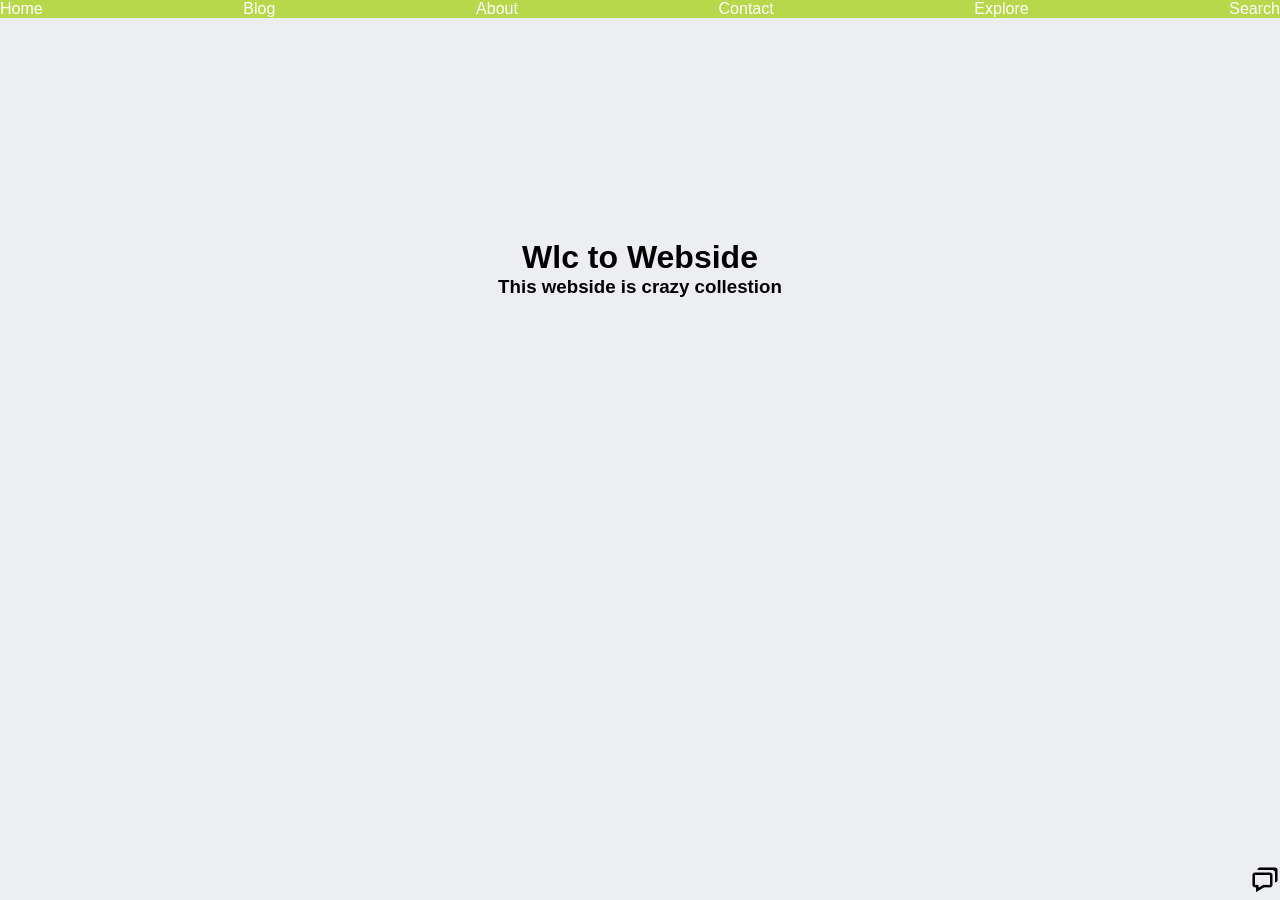
<file: webside.html>
<!DOCTYPE html>
<html lang="en">
<head>
    <meta charset="UTF-8">
    <meta name="viewport" content="width=, initial-scale=1.0">
    <title>Document</title>
    <link href='https://unpkg.com/boxicons@2.1.4/css/boxicons.min.css' rel='stylesheet'>
    <style>
        *{
            margin: 0;
            padding: 0;
            font-family: "Poppin",sans-serif;
        }
        body{
            background-color: rgb(237, 238, 242);
        }
        .contener .list{
            display: flex;
            color: #fff;
            background-color: rgb(183, 216, 74);
            justify-content: space-between;
        }
        .text{
            display: flex;
            justify-content: center;
            align-items: center;
            flex-wrap: wrap;
            flex-direction: column;
            height:500px;
        }
        .text h3{
            font-weight: 0.5%;
        }
        .chatbox{
            margin: auto;
            position: absolute;
            bottom: 0;
            right: 0;
            font-size: 30PX;
            font-weight:2% ;
            }
    </style>
</head>
<body>
    <div class="contener">
        <nav class="list">
            <p>Home</p>
            <p>Blog</p>
            <p>About</p>
            <p>Contact</p>
            <p>Explore</p>
            <p>Search</p>
        </nav>
        

    </div>
    <div class="text">
            <h1>Wlc to Webside</h1>
            <h3>This webside is crazy collestion</h3>
    </div>
    <div class="chatbox">
        <i class='bx bx-chat'></i>
    </div>
</body>
</html>
</file>
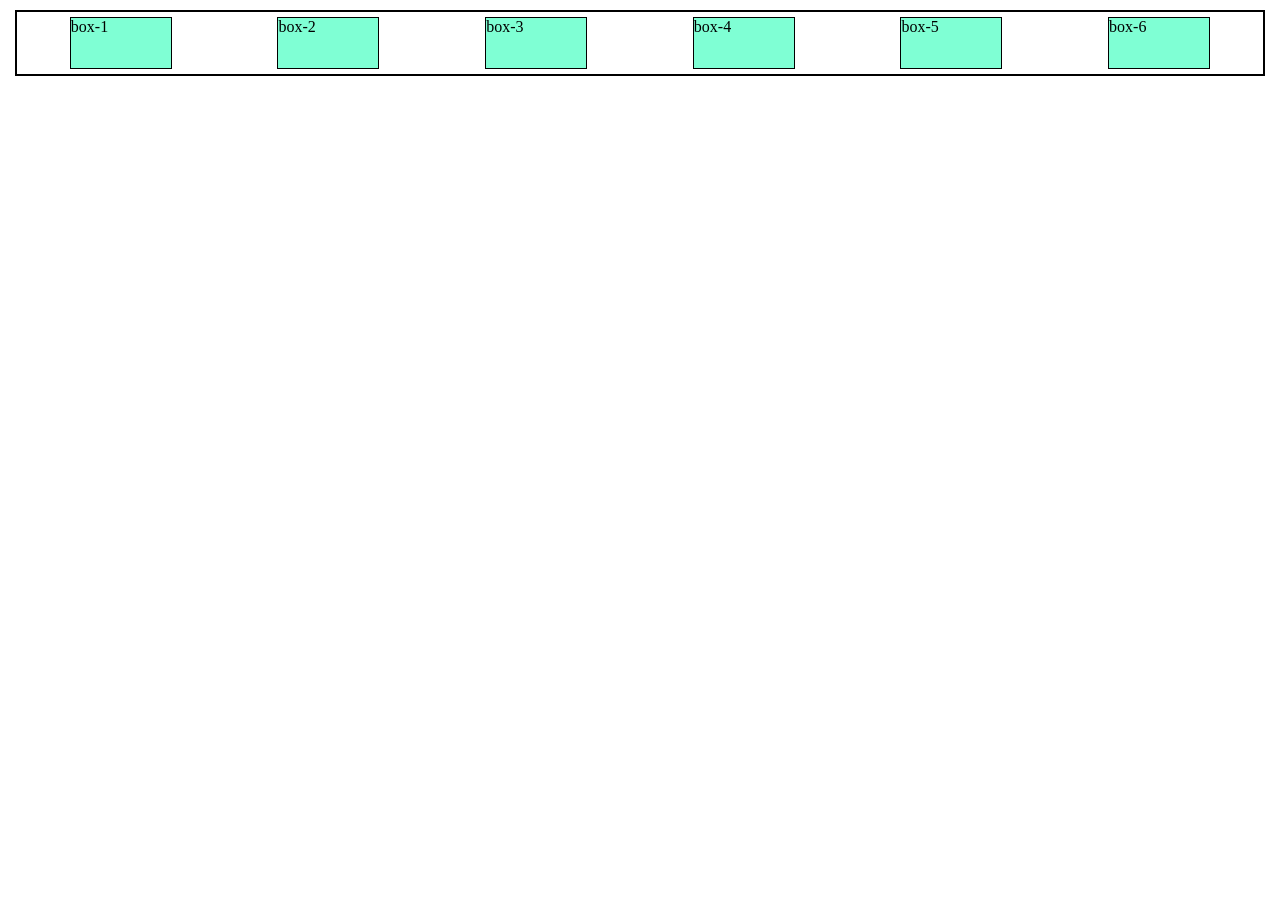
<file: extra/flex.html>
<!DOCTYPE html>
<html lang="en">
<head>
    <meta charset="UTF-8">
    <meta name="viewport" content="width=, initial-scale=1.0">
    <title>Document</title>
    <style>
       *{
            margin: 5px;
            padding: 0;
        }
        .contaner{
            display:flex;
            flex-direction: row;
             /* width: 800px;
            height: 900px;  */
            border: 2px solid black;
             justify-content:space-around ;/*   main axise use mate*/
            flex-wrap: wrap;
            /* align-items: center;  center axise use mate*/
        }
        .box{
            width: 100px;
            height: 50px;
            border: 1px solid black;
            background-color: aquamarine;
        }
    </style>
</head>
<body>
    <!-- <a href="">Hello</a> -->
    <div class="contaner">
        <div class="box" id="box-1">box-1</div>
        <div class="box" id="box-2">box-2</div>
        <div class="box" id="box-3">box-3</div>
        <div class="box" id="box-4">box-4</div>
        <div class="box" id="box-5">box-5</div>
        <div class="box" id="box-6">box-6</div>
    </div>
  <!--  <a href="">HHIII</a> -->
</body>
</html>
</file>
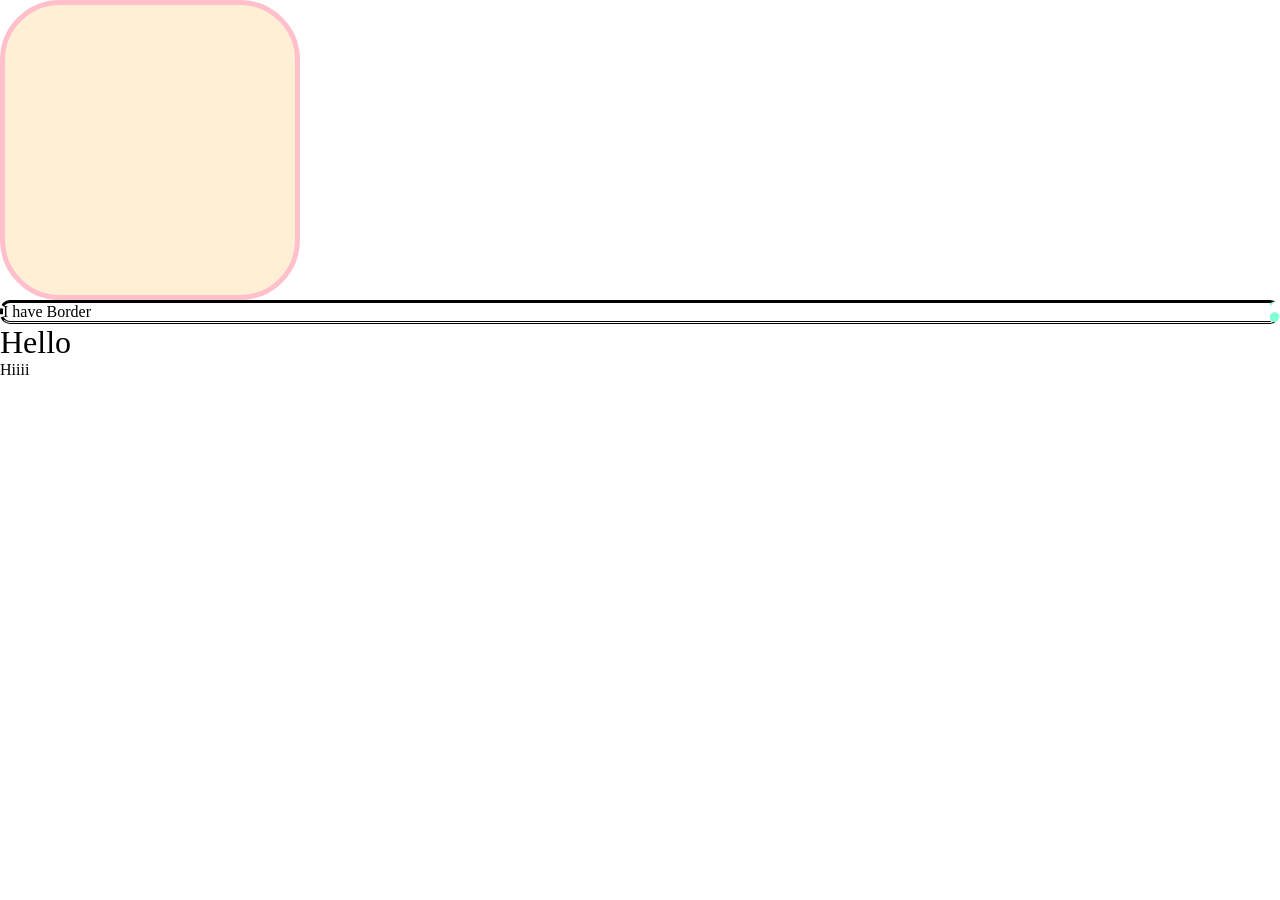
<file: extra/index2.html>
<!doctype html>
<html lang="en">
  <head>
    <meta charset="UTF-8" />
    <meta name="viewport" content="width=device-width, initial-scale=1.0" />
    <title>Document</title>
    <style>
      /* p{
    width: 100px;
    height: 100px;
    color: blanchedalmond;
    background-color: rgb(72, 72, 219);
    font-size:x-large ;
    font-weight: bold;
    border: 10px solid rgb(228, 236, 166);
    padding: 50px;
    margin: 50px 20px 10px;
} */
      * {
        margin: 0;
        padding: 0;
        box-sizing: border-box;
      }
      body {
        /* background-image: url(https://images.unsplash.com/photo-1507525428034-b723cf961d3e?w=1000&auto=format&fit=crop&q=60&ixlib=rb-4.1.0&ixid=M3wxMjA3fDB8MHxzZWFyY2h8Nnx8YWVzdGhldGljJTIwZGVza3RvcCUyMHdhbGxwYXBlcnxlbnwwfHwwfHx8MA%3D%3D);
        background-size:auto;
        background-repeat: no-repeat;
        background-attachment:scroll;
        background-position-x: center;
        /* color imege  */
        /* background: pink;  */

      }
      .border{
        border-width:10px ;
        border-color: aquamarine;
        border-style: dotted;
        border-left: dashed;
        border-top: solid;
        border-bottom: double;
        border-radius: 10px;
      }
      .main{
        width: 300px;
        height: 300px;
        border: 5px solid pink;
        border-radius: 20%;
        background-color: papayawhip;
      }
      .parent{
        font-size: 2rem;
      }
      .chlid{
        font-size: 2rem;
      }
    </style>
  </head>
  <body>
    <!-- <p>Hello</p> -->
     <div class="main"></div>
     <p class="border">I have Border</p>
     <div class="parent">Hello</div>
     <div class="child">Hiiii</div>
  </body>
</html>
</file>
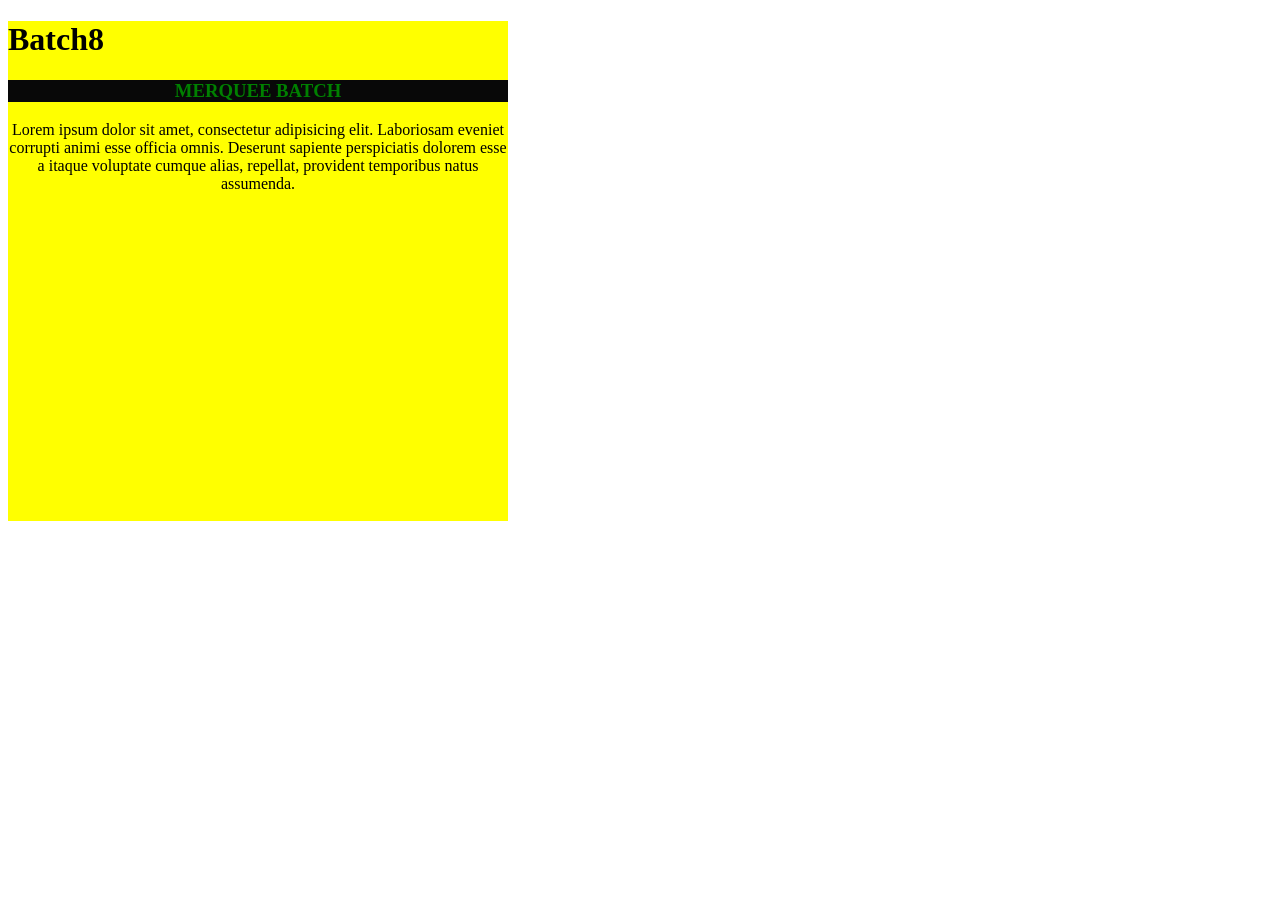
<file: extra/variable.html>
<!DOCTYPE html>
<html lang="en">
<head>
    <meta charset="UTF-8">
    <meta name="viewport" content="width, initial-scale=1.0">
    <title>Document</title>
    <style>
        :root{
            --primary:rgb(58, 166, 233);
            --secondary:yellow;
            --size:50px;
        }
       .p{
        width: 500px;
        height: 500px;
        background-color: var(--secondary);
       }
       .c{
        --my-var:green;
        text-align: center;
       }
       h3{
        background-color: rgb(8, 8, 8);
        color: var(--my-var);
       }
    </style>
</head>
<body>
    <div class="p">
        <h1>Batch8</h1>
        <div class="c">
        <h3> MERQUEE BATCH</h3>
        <p>Lorem ipsum dolor sit amet, consectetur adipisicing elit. Laboriosam eveniet corrupti animi esse officia omnis. Deserunt sapiente perspiciatis dolorem esse a itaque voluptate cumque alias, repellat, provident temporibus natus assumenda.</p>
    </div>
    </div>
    
</body>
</html>
</file>
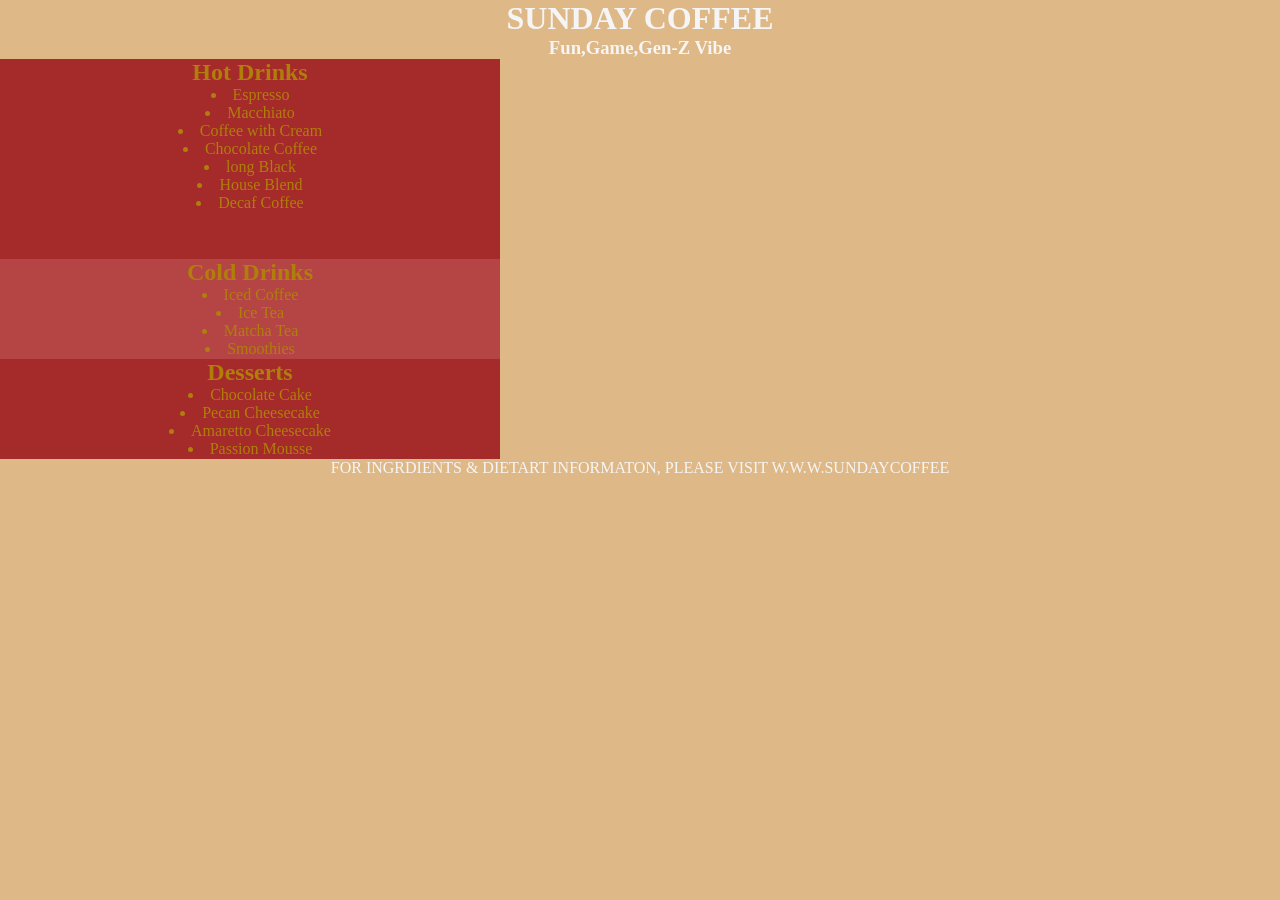
<file: menu/informatoinR.html>
<!DOCTYPE html>
<html lang="en">
<head>
    <meta charset="UTF-8">
    <meta name="viewport" content="width=device-width, initial-scale=1.0">
    <title>Document</title>
    <style>
        *{
            margin: 0;
            padding: 0;
            box-sizing: border-box;
        }
        :root{
            --primary: rgb(176, 126, 11);
            --secon: white;
            --th:black;

        }
        .b{
            background-color: burlywood;
            text-align: right;
            
        }
        h1,h3,p{
            text-align: center;
            color: whitesmoke
        }
        .box1{
            width: 500px;
            height: 200px;
            background-color: brown;
            color: var(--primary);
            text-align: center;
        }
        .box2{
            width: 500px;
            height: 100px;
            background-color: rgb(181, 69, 69);
            color:var(--primary);
            text-align: center;
        }
        .box3{
            width: 500px;
            height: 100px;
            background-color: brown;
            color: var(--primary);
            text-align: center;
        }

    </style>
</head>
<body class="b">
    <!-- /header -->
     <div class="heading">
        <h1><b>SUNDAY COFFEE</b></h1>
        <h3>Fun,Game,Gen-Z Vibe</h3>
        <div class="box1">
           <h2>Hot Drinks</h2>
           <li>Espresso</li>
           <li>Macchiato</li>
           <li>Coffee with Cream</li>
           <li>Chocolate Coffee</li>
           <li>long Black</li>
           <li>House Blend</li>
           <li>Decaf Coffee</li>
        </div>
        <div class="box2">
            <h2>Cold Drinks</h2>
            <li>Iced Coffee</li>
            <li>Ice Tea</li>
            <li>Matcha Tea</li>
            <li>Smoothies</li>
        </div>
        <div class="box3">
            <h2>Desserts</h2>
            <li>Chocolate Cake</li>
            <li>Pecan Cheesecake</li>
            <li>Amaretto Cheesecake</li>
            <li>Passion Mousse</li>
        </div>
     </div>
     <p>FOR INGRDIENTS & DIETART INFORMATON, PLEASE VISIT W.W.W.SUNDAYCOFFEE</p>
</body>
</html>
</file>
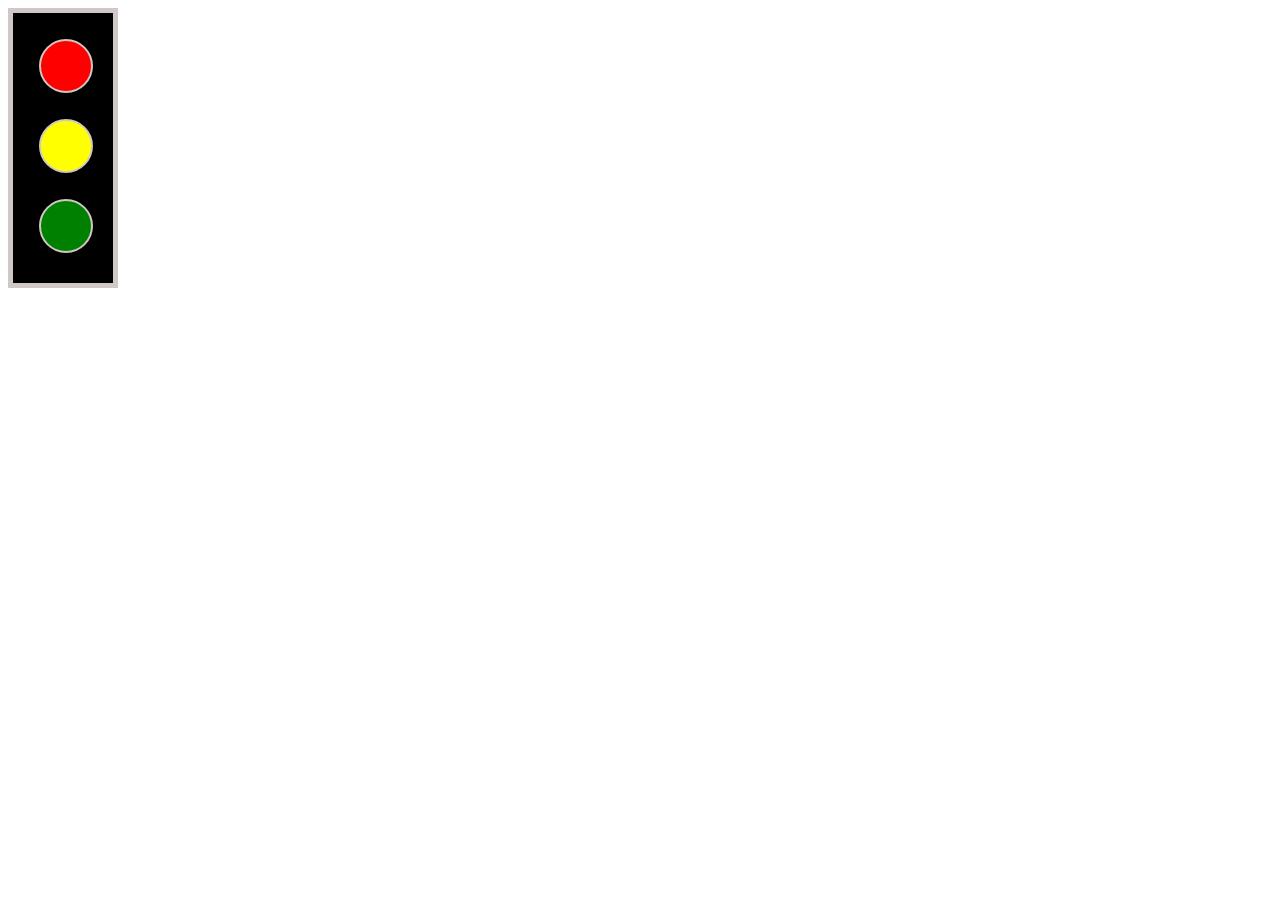
<file: traficligth/traficlight.html>
<!DOCTYPE html>
<html lang="en">
<head>
    <meta charset="UTF-8">
    <meta name="viewport" content="width=device-width, initial-scale=1.0">
    <title>Document</title>
<style>
    .main{
        height: 270px;
        width: 100px;
        border: 5px solid rgb(208, 199, 199);
        background-color: black;
    }
    .red{
        height: 50px;
        width: 50px;
        border-radius: 50%;
        border:2px solid rgb(208, 199, 199);
        background-color: red;
        margin: 26px;
    }
    .yellow{
        height: 50px;
        width: 50px;
         border:2px solid rgb(208, 199, 199);
        border-radius: 50%;
        background-color: yellow;
        margin: 26px;

    }
    .green{
        height: 50px;
        width: 50px;
         border:2px solid rgb(208, 199, 199);
        border-radius: 50%;
        background-color: green;
        margin: 26px;
    }

</style>
</head>
<body>
    <div class="main">
        <div class="red"></div>
        <div class="yellow"></div>
        <div class="green"></div>
    </div>
    
</body>
</html>
</file>
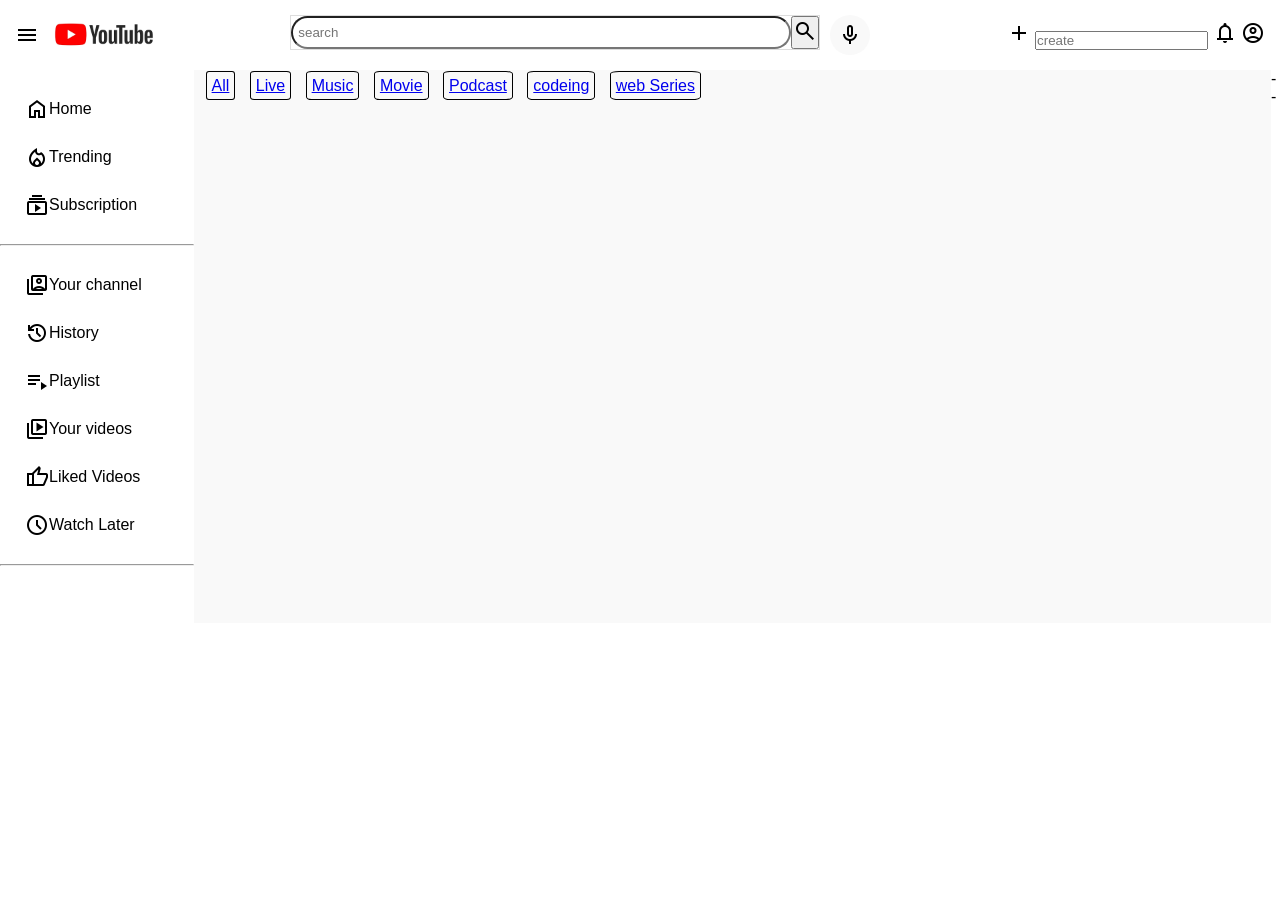
<file: youtube/yt.html>
<!DOCTYPE html>
<html lang="en">
<head>
    <meta charset="UTF-8">
    <meta name="viewport" content="width=device-width, initial-scale=1.0">
    <title>Youtube Clone</title>
    <link href="https://fonts.googleapis.com/css2?family=Material+Symbols+Outlined" rel="stylesheet" />
    <link rel="stylesheet" href="yt.css"> 
</head>
<body>
    <!-- header -->
    <div class="header">
        <div class="header-left">
           <span class="material-symbols-outlined">menu</span> 
            <img src="[data-uri]">
            </div>
        <div class="header-search">
            <form action="">
                <input type="text" placeholder="search">
                <button>
                    <span class="material-symbols-outlined">search</span>
                </button>
            </form>
            <div class="search-mic">
                <span class="material-symbols-outlined">mic</span>
            </div>
        </div>
        <div class="header-icons">
            <span class="material-symbols-outlined">add</span>
            <input type="text" placeholder="create">
            <span class="material-symbols-outlined">
notifications
</span>
<span class="material-symbols-outlined">
account_circle
</span>
        </div>
    </div>

    <!-- header end -->

    <!-- hero section -->
     <div class="mainBody">
        <div class="sidebar">
            <div class="sidebar-categories">
                <div class="sidebar-category">
                    <span class="material-symbols-outlined">Home</span>
                    <span>Home</span>
                </div>
                 <div class="sidebar-category">
                    <span class="material-symbols-outlined">local_fire_department</span>
                    <span>Trending</span>
                </div>
                 <div class="sidebar-category">
                    <span class="material-symbols-outlined">subscriptions</span>
                    <span>Subscription</span>
                </div>
            </div>
            <hr>

              <div class="sidebar-categories">
                <div class="sidebar-category">
                  <span class="material-symbols-outlined">switch_account</span>
                   <span>Your channel</span>
                </div>
                <div class="sidebar-category">
                   <span class="material-symbols-outlined">history</span>
                   <span>History</span>
                </div>
                 <div class="sidebar-category">
                    <span class="material-symbols-outlined">playlist_play</span>
                    <span>Playlist</span>
                </div>
                 <div class="sidebar-category">
                    <span class="material-symbols-outlined">video_library</span>
                    <span>Your videos</span>
                </div>
                <div class="sidebar-category">
                    <span class="material-symbols-outlined">thumb_up</span>
                    <span>Liked Videos</span>
                </div>
                 <div class="sidebar-category">
                    <span class="material-symbols-outlined">schedule</span>
                    <span>Watch Later</span>
                </div>
            </div>
            <hr>
        </div>

        <!-- Sidebar ends -->
        <div class="videos">
            <div class="recommand">
                <span><a href="/">All</a></span>
                <span><a href="/">Live</a></span>
                <span><a href="/">Music</a></span>
                <span><a href="/">Movie</a></span>
                <span><a href="/">Podcast</a></span>
                <span><a href="/">codeing</a></span>
                <span><a href="/">web Series</a></span>
                
            </div>
            <br>

            <div class="video-container">
                <iframe width="350" height="250" src="https://www.youtube.com/embed/ZgcIwHoLGKE?si=hgSk6-lxIaBkwOwC" title="YouTube video player" frameborder="0" allow="accelerometer; autoplay; clipboard-write; encrypted-media; gyroscope; picture-in-picture; web-share" referrerpolicy="strict-origin-when-cross-origin" allowfullscreen></iframe>
                <iframe width="350" height="250" src="https://www.youtube.com/embed/CzofKTEj404?si=jUMtn2-Krac78u-w" title="YouTube video player" frameborder="0" allow="accelerometer; autoplay; clipboard-write; encrypted-media; gyroscope; picture-in-picture; web-share" referrerpolicy="strict-origin-when-cross-origin" allowfullscreen></iframe>
                <iframe width="350" height="250" src="https://www.youtube.com/embed/fHBR1j1kJ1I?si=1umoZ4IXPE17xPVl" title="YouTube video player" frameborder="0" allow="accelerometer; autoplay; clipboard-write; encrypted-media; gyroscope; picture-in-picture; web-share" referrerpolicy="strict-origin-when-cross-origin" allowfullscreen></iframe>
                <br>
                <iframe width="350" height="250" src="https://www.youtube.com/embed/X7Lcz4hjJ6Y?si=LnOjYs9fwY1IKIyi" title="YouTube video player" frameborder="0" allow="accelerometer; autoplay; clipboard-write; encrypted-media; gyroscope; picture-in-picture; web-share" referrerpolicy="strict-origin-when-cross-origin" allowfullscreen></iframe>       
                <iframe width="350" height="250" src="https://www.youtube.com/embed/beBmY38f_M0?si=k8etyq4RNVi0fOfH" title="YouTube video player" frameborder="0" allow="accelerometer; autoplay; clipboard-write; encrypted-media; gyroscope; picture-in-picture; web-share" referrerpolicy="strict-origin-when-cross-origin" allowfullscreen></iframe>
                <iframe width="350" height="250" src="https://www.youtube.com/embed/lT-JyIJ00rM?si=KN93to6QkaVb1Y03" title="YouTube video player" frameborder="0" allow="accelerometer; autoplay; clipboard-write; encrypted-media; gyroscope; picture-in-picture; web-share" referrerpolicy="strict-origin-when-cross-origin" allowfullscreen></iframe>
            </div>
     </div>--
</body>
</html>
</file>
<file: youtube/yt.css>
* {
    margin: 0;
    padding: 0;
    box-sizing: border-box;
}

body {
    font-family: 'Poppins', sans-serif;

}

.material-icons {
    color: rgb(40, 37, 37);

}

.header {
    display: flex;
    justify-content: space-between;
    align-items: center;
    height: 70px;
    padding: 15px;
}

.header-left {
    display: flex;
    align-items: center;
}

.header-left img {
    width: 100px;
    margin-left: 15px;
}

.header-search {
    display: flex;
}

.header-search form {
    border: 1px solid #ddd;
    height: 35px;
    display: flex;

}

.header-search input {
    width: 500px;
    padding: 5px;
    border-radius: 40px;

}

.header-search button {
    height: 100%;
}

.search-mic {
    margin-left: 10px;
    height: 40px;
    width: 40px;
    border-radius: 50%;
    background-color: #f9f9f9;
    display: flex;
    align-items: center;
    justify-content: center;
}


/* hero section */
.mainBody {
    height: calc(100vh-70px);
    display: flex;
    overflow: hidden;
}

.sidebar {
    height: 100%;
    width: 230px;
    background-color: white;
    overflow-y: scroll;

}

.sidebar-categories {
    width: 100%;
    display: flex;
    flex-direction: column;
    margin-top: 15px;
    margin-bottom: 15px;

}

.sidebar-category {
    display: flex;
    align-items: center;
    padding: 12px 25px;
}

/* sidebar end */

.recommand span {
    margin-bottom: 2px;
    margin-left: 10px;
    height: 100%;
    width: 50px;
    background-color: #f9f9f9;
    border: 1px solid #000000;
    border-radius: 10%;
    padding: 5px 5px;
}

/* video */

.videos {
    background-color: #f9f9f9;
    width: 100%;
    height: 100%;
    padding: 15px 25p;
    border-top: 1pa solid #ddd;

}

.video {
    width: 310px;
    height: 170px;
    margin-bottom: 30px;
}
.recommand span a:hover{
    text-decoration: none;
        color: rgb(2, 2, 2);
        font-size: 1.22rem;
}
 .recommand{
    font-size: medium;
    padding: 2px;
    margin-top: 5px;
 }
</file>
